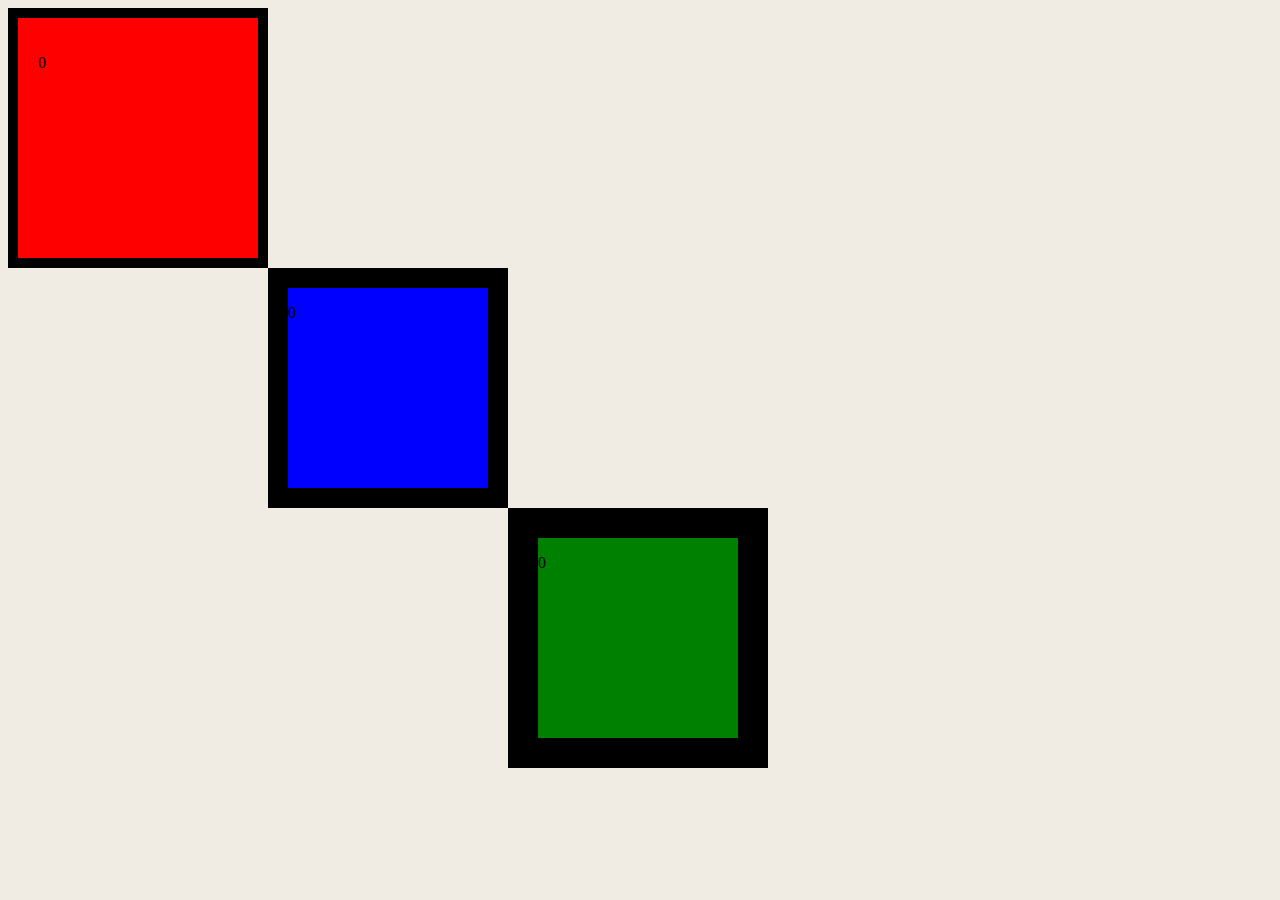
<file: testweb.html>
<!DOCTYPE html>
<html lang="en" dir="ltr">
  <head>
    <meta charset="utf-8">
    <title></title>
    <link rel="stylesheet" href="css/style.css">
  </head>
  <body>
    <div class="box1">
      <p>0</p>
    </div>
    <div class="box2">
      <p>0</p>
    </div>
    <div class="box3">
      <p>0</p>
    </div>
  </body>
</html>
</file>
<file: css/style.css>
.margin120{

  margin-top: 120px;
  margin-bottom: 120px;
}
body{
  background-color: #f0ece3;
}
tbody{
  width: 30px;
}
.Language{
  float: right;
  color: black;
}
.welcome{
  padding-top: 30px;
  padding-bottom: 10px;
}
.menu{
  border: 20;
}
.box1{
    background-color: red;
    width: 200px;
    height: 200px;
    border: solid 10px;
    padding: 20px;
}
.box2{
    background-color: blue;
    margin-left: 260px;
    border: solid 20px;
    width: 200px;
    height: 200px;
}
.box3{
    background-color: green;
    width: 200px;
    height: 200px;
    margin-left: 500px;
    border: solid 30px;
}
.underline{
  text-decoration: underline;
}
</file>
